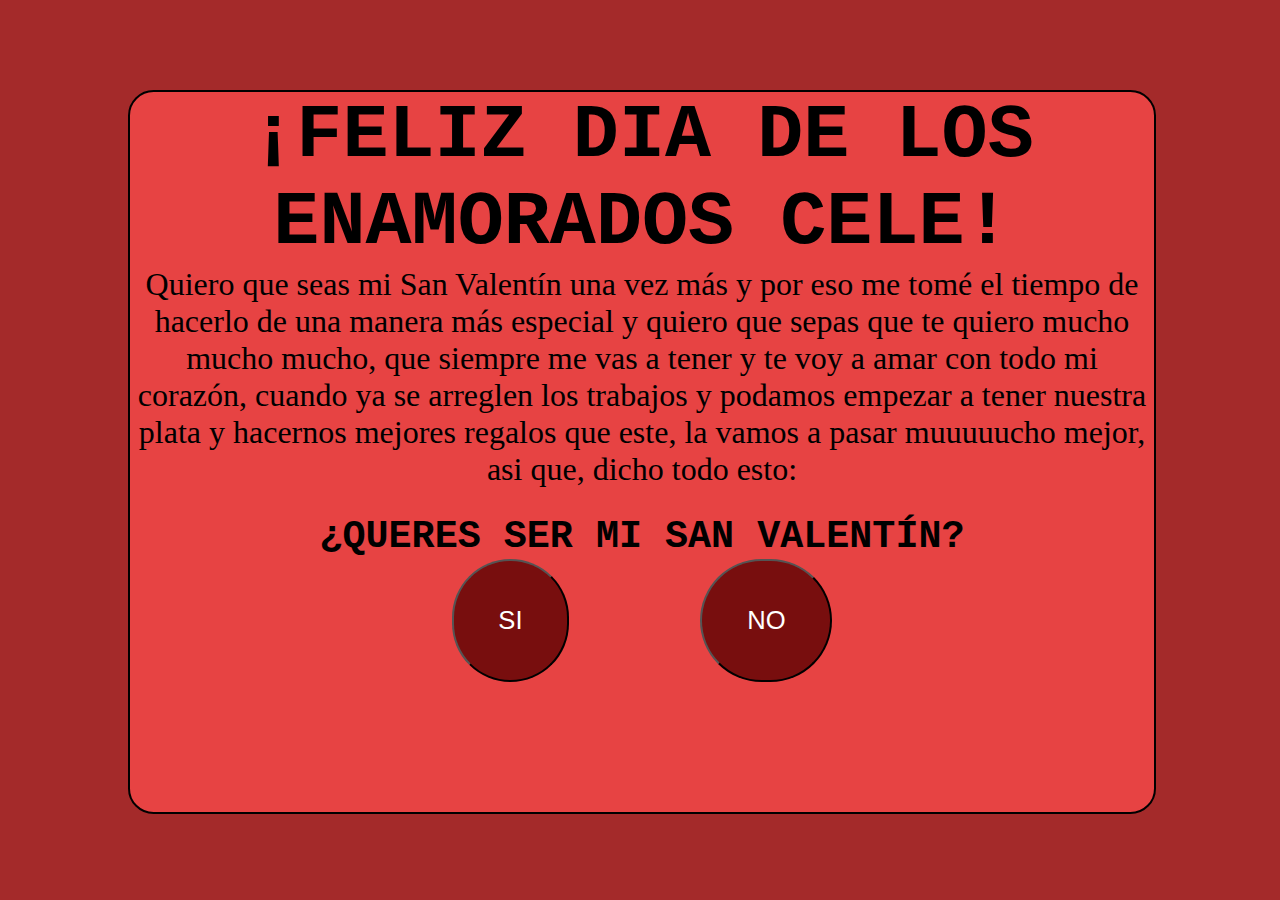
<file: index.html>
<!DOCTYPE html>
<html lang="es">
<head>
    <meta charset="UTF-8">
    <meta name="viewport" content="width=device-width, initial-scale=1.0">
    <title>Te Amo Amol</title>
    <link rel="stylesheet" href="./styles/styles.css">
</head>
<body>
    <section class="postCabecera"></section>
    <section class="contenido">
        <section class="izquierda"></section>
        <section class="cabecera">
            <h1 class="titulo">¡FELIZ DIA DE LOS ENAMORADOS CELE!</h1>
            <p class="texto">Quiero que seas mi San Valentín una vez más y por eso
                me tomé el tiempo de hacerlo de una manera más especial y quiero
                que sepas que te quiero mucho mucho mucho, que siempre me vas a tener 
                y te voy a amar con todo mi corazón, cuando ya se arreglen los trabajos y 
                podamos empezar a tener nuestra plata y hacernos mejores regalos que este, 
                la vamos a pasar muuuuucho mejor, asi que, dicho todo esto:</p>

            <h2 class="propuesta">¿QUERES SER MI SAN VALENTÍN?</h2>
            <article class="botones">
                <a href="./si.html">
                    <button>SI</button>
                </a>
                <a href="./no.html">
                    <button>NO</button>
                </a>
            </article>
        </section>
    </section>
</body>
</html>
</file>
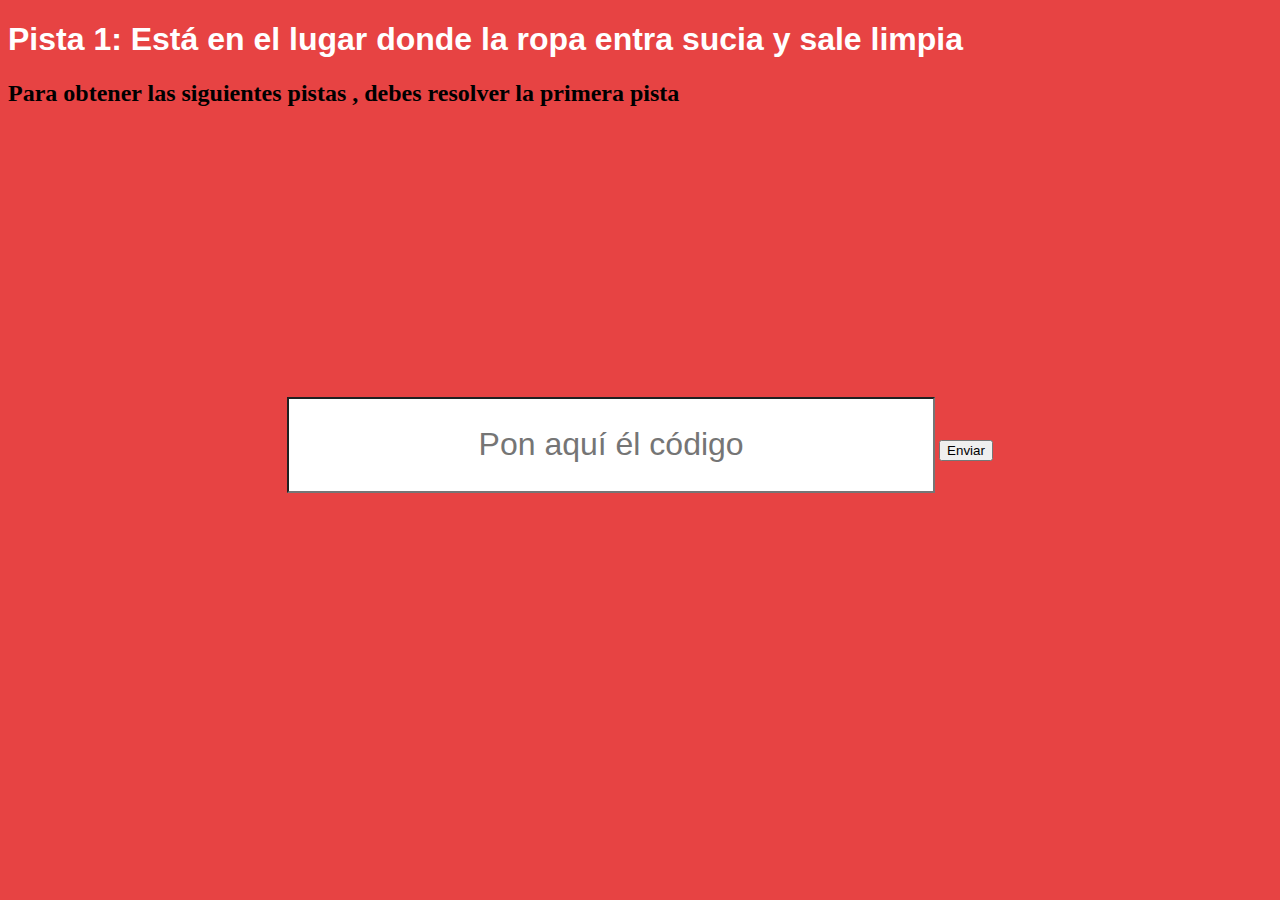
<file: juego.html>
<!DOCTYPE html>
<html lang="es">
<head>
    <meta charset="UTF-8">
    <meta name="viewport" content="width=device-width, initial-scale=1.0">
    <title>Juego</title>
    <link rel="stylesheet" href="./styles/juego.css">
</head>
<body>
    <h1>Pista 1: Está en el lugar donde la ropa entra sucia y sale limpia</h1>
    <h2>Para obtener las siguientes pistas , debes resolver la primera pista</h2>
    <section id="seccionIntro">
    <form id="formularioIntro">
        <input id="intro" autocomplete="off" type="text" placeholder="Pon aquí él código">
        <input onclick="obtenerValor()" type="submit" value="Enviar">
    </form>
</section>
    <script src="./codigos/juego.js"></script>
</body>
</html>
</file>
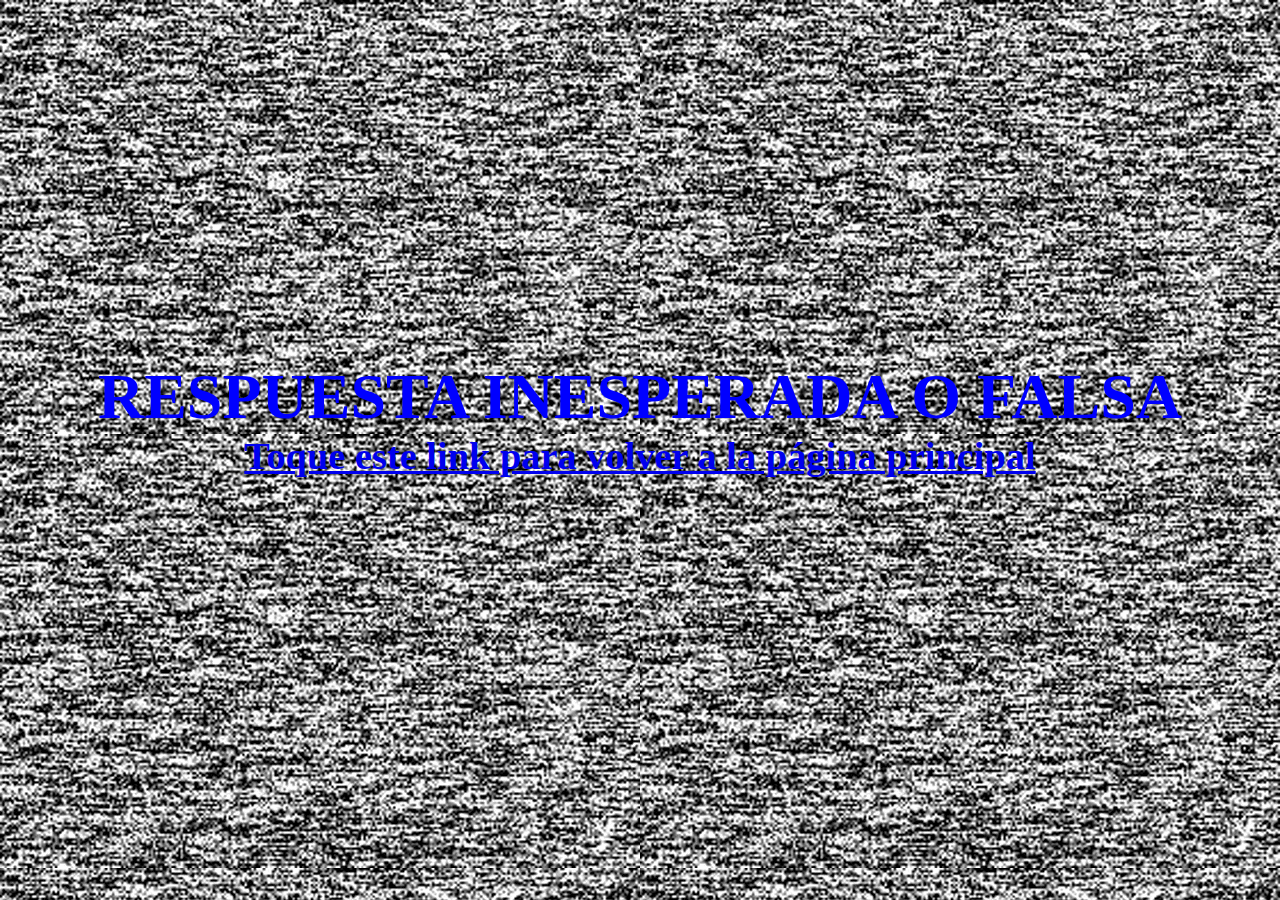
<file: no.html>
<!DOCTYPE html>
<html lang="en">
<head>
    <meta charset="UTF-8">
    <meta name="viewport" content="width=device-width, initial-scale=1.0">
    <title>DESGRACIA</title>
    <link rel="stylesheet" href="./styles/no.css">
</head>
<body>
    <h1>RESPUESTA INESPERADA O FALSA</h1>
    <h2><a href="./index.html">Toque este link para volver a la página principal</a></h2>
</body>
</html>
</file>
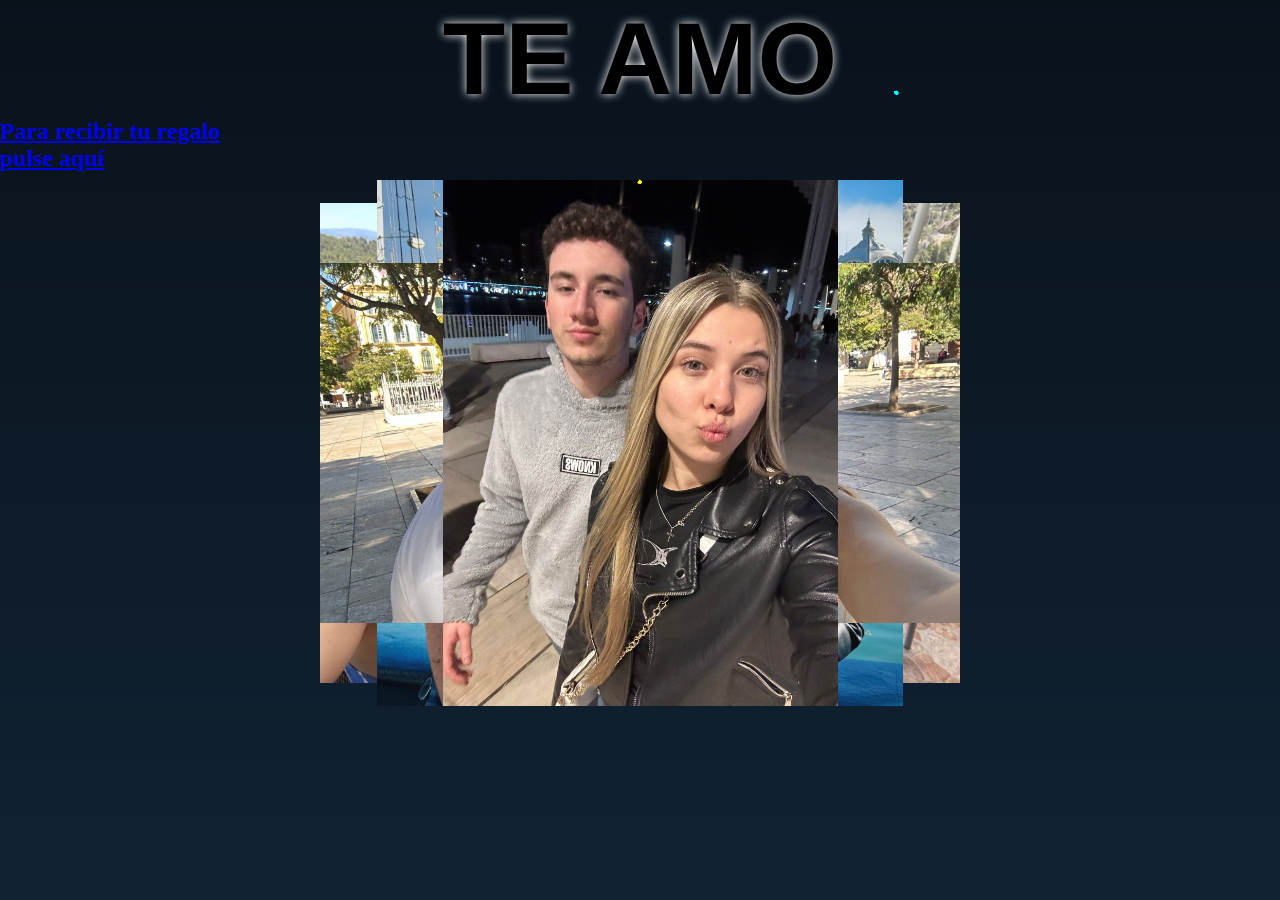
<file: si.html>
<!DOCTYPE html>
<html lang="es">
<head>
    <meta charset="UTF-8">
    <meta name="viewport" content="width=device-width, initial-scale=1.0">
    <title>PERSEVERANCIA</title>
    <link rel="stylesheet" href="./styles/si.css">
</head>
<body>
    <div id='losfondos'></div>
    <div class="firework"></div>
    <div class="firework"></div>
    <div class="firework"></div>
    <h1>TE AMO</h1> 
    <h2><a href="./juego.html">Para recibir tu regalo <br>pulse aquí</a></h2>
</body>
</html>
</file>
<file: styles/styles.css>
*{
    margin: 0;
    padding: 0;
}
body{
    background-color: rgb(231, 67, 67);
}
.postCabecera{
    height: 10vh;
    width: 100vw;
    background-color: rgb(164, 42, 42);
}
.contenido{
    display: flex;
    width: 100vw;
    height: 90vh;
    background-color: rgb(164, 42, 42);
}
.izquierda{
    width: 10vw;
}
.cabecera{
   height: 80vh;
   width: 80vw; 
   background-color: rgb(231, 67, 67);
   text-align: center;
   border-radius: 2vw;
   font-size: 3vw;
   border: solid 0.2vw;
}
.titulo{
    font-family:'Courier New', Courier, monospace;
}
.texto{
    font-size: 2.5vw;
    font-family:Georgia, 'Times New Roman', Times, serif;
}
.propuesta{
    font-size: 3vw;
    font-family:'Courier New', Courier, monospace;
    margin-top: 3vh;
}
.botones{
    width: 40vw;
    height: 20vh;
    margin-left: 20vw;
    display: flex;
    justify-content: space-around;

}
button{
   padding: 3.5vw;
   font-size: 2vw;
   background-color: rgb(120, 14, 14);
   color: white;
   border-radius: 100vw;
}
</file>
<file: styles/juego.css>
body{
    background-color: rgb(231, 67, 67);
}
h1{
    color: white;
    font-family: 'Franklin Gothic Medium', 'Arial Narrow', Arial, sans-serif;
}
#seccionIntro{
    display: flex;
    justify-content: center;
    width: 100%;
    height: 100%;
    text-align: center;
}
#intro{
    background-color: rgb(255, 255, 255);
    width: 50vw;
    height: 10vh;
    margin-top: 30vh;
    text-align: center;
    font-size: xx-large;

}
</file>
<file: styles/no.css>
*{
    margin: 0;
    padding: 0;
}
body{
    background-image: url(../gifs/televisor-dañado.gif);
}

h1{
    text-align: center;
    margin-top: 40vh;
    color: blue;
    font-size: 5vw;
}
h2{
    text-align: center;
    font-size: 3vw;
}
</file>
<file: styles/si.css>
*{
    margin:0;
    padding: 0;
}
body {
    background: 
      linear-gradient(#0007, #0000),
      #123;
    margin: 0;
    height: 100vh;
    overflow: hidden;
  }
  
  @keyframes firework {
    0% { transform: translate(var(--x), var(--initialY)); width: var(--initialSize); opacity: 1; }
    50% { width: 0.5vmin; opacity: 1; }
    100% { width: var(--finalSize); opacity: 0; }
  }
  
  /* @keyframes fireworkPseudo {
    0% { transform: translate(-50%, -50%); width: var(--initialSize); opacity: 1; }
    50% { width: 0.5vmin; opacity: 1; }
    100% { width: var(--finalSize); opacity: 0; }
  }
   */
  .firework,
  .firework::before,
  .firework::after
  {
    --initialSize: 0.5vmin;
    --finalSize: 45vmin;
    --particleSize: 0.2vmin;
    --color1: yellow;
    --color2: khaki;
    --color3: white;
    --color4: lime;
    --color5: gold;
    --color6: mediumseagreen;
    --y: -30vmin;
    --x: -50%;
    --initialY: 60vmin;
    content: "";
    animation: firework 2s infinite;
    position: absolute;
    top: 50%;
    left: 50%;
    transform: translate(-50%, var(--y));
    width: var(--initialSize);
    aspect-ratio: 1;
    background: 
      /*
      radial-gradient(circle, var(--color1) var(--particleSize), #0000 0) 0% 0%,
      radial-gradient(circle, var(--color1) var(--particleSize), #0000 0) 100% 0%,
      radial-gradient(circle, var(--color1) var(--particleSize), #0000 0) 100% 100%,
      radial-gradient(circle, var(--color1) var(--particleSize), #0000 0) 0% 100%,
      */
      
      radial-gradient(circle, var(--color1) var(--particleSize), #0000 0) 50% 0%,
      radial-gradient(circle, var(--color2) var(--particleSize), #0000 0) 100% 50%,
      radial-gradient(circle, var(--color3) var(--particleSize), #0000 0) 50% 100%,
      radial-gradient(circle, var(--color4) var(--particleSize), #0000 0) 0% 50%,
      
      /* bottom right */
      radial-gradient(circle, var(--color5) var(--particleSize), #0000 0) 80% 90%,
      radial-gradient(circle, var(--color6) var(--particleSize), #0000 0) 95% 90%,
      radial-gradient(circle, var(--color1) var(--particleSize), #0000 0) 90% 70%,
      radial-gradient(circle, var(--color2) var(--particleSize), #0000 0) 100% 60%,
      radial-gradient(circle, var(--color3) var(--particleSize), #0000 0) 55% 80%,
      radial-gradient(circle, var(--color4) var(--particleSize), #0000 0) 70% 77%,
      
      /* bottom left */
      radial-gradient(circle, var(--color5) var(--particleSize), #0000 0) 22% 90%,
      radial-gradient(circle, var(--color6) var(--particleSize), #0000 0) 45% 90%,
      radial-gradient(circle, var(--color1) var(--particleSize), #0000 0) 33% 70%,
      radial-gradient(circle, var(--color2) var(--particleSize), #0000 0) 10% 60%,
      radial-gradient(circle, var(--color3) var(--particleSize), #0000 0) 31% 80%,
      radial-gradient(circle, var(--color4) var(--particleSize), #0000 0) 28% 77%,
      radial-gradient(circle, var(--color5) var(--particleSize), #0000 0) 13% 72%,
      
      /* top left */
      radial-gradient(circle, var(--color6) var(--particleSize), #0000 0) 80% 10%,
      radial-gradient(circle, var(--color1) var(--particleSize), #0000 0) 95% 14%,
      radial-gradient(circle, var(--color2) var(--particleSize), #0000 0) 90% 23%,
      radial-gradient(circle, var(--color3) var(--particleSize), #0000 0) 100% 43%,
      radial-gradient(circle, var(--color4) var(--particleSize), #0000 0) 85% 27%,
      radial-gradient(circle, var(--color5) var(--particleSize), #0000 0) 77% 37%,
      radial-gradient(circle, var(--color6) var(--particleSize), #0000 0) 60% 7%,
      
      /* top right */
      radial-gradient(circle, var(--color1) var(--particleSize), #0000 0) 22% 14%,
      radial-gradient(circle, var(--color1) var(--particleSize), #0000 0) 45% 20%,
      radial-gradient(circle, var(--color1) var(--particleSize), #0000 0) 33% 34%,
      radial-gradient(circle, var(--color1) var(--particleSize), #0000 0) 10% 29%,
      radial-gradient(circle, var(--color1) var(--particleSize), #0000 0) 31% 37%,
      radial-gradient(circle, var(--color1) var(--particleSize), #0000 0) 28% 7%,
      radial-gradient(circle, var(--color1) var(--particleSize), #0000 0) 13% 42%
      ;
    background-size: var(--initialSize) var(--initialSize);
    background-repeat: no-repeat;
  }
  
  .firework::before {
    --x: -50%;
    --y: -50%;
    --initialY: -50%;
  /*   transform: translate(-20vmin, -2vmin) rotate(40deg) scale(1.3) rotateY(40deg); */
    transform: translate(-50%, -50%) rotate(40deg) scale(1.3) rotateY(40deg);
  /*   animation: fireworkPseudo 2s infinite; */
  }
  
  .firework::after {
    --x: -50%;
    --y: -50%;
    --initialY: -50%;
  /*   transform: translate(44vmin, -50%) rotate(170deg) scale(1.15) rotateY(-30deg); */
    transform: translate(-50%, -50%) rotate(170deg) scale(1.15) rotateY(-30deg);
  /*   animation: fireworkPseudo 2s infinite; */
  }
  
  .firework:nth-child(2) {
    --x: 30vmin;
  }
  
  .firework:nth-child(2),
  .firework:nth-child(2)::before,
  .firework:nth-child(2)::after {
    --color1: pink;
    --color2: violet;
    --color3: fuchsia;
    --color4: orchid;
    --color5: plum;
    --color6: lavender;  
    --finalSize: 40vmin;
    left: 30%;
    top: 60%;
    animation-delay: -0.25s;
  }
  
  .firework:nth-child(3) {
    --x: -30vmin;
    --y: -50vmin;
  }
  
  .firework:nth-child(3),
  .firework:nth-child(3)::before,
  .firework:nth-child(3)::after {
    --color1: cyan;
    --color2: lightcyan;
    --color3: lightblue;
    --color4: PaleTurquoise;
    --color5: SkyBlue;
    --color6: lavender;
    --finalSize: 35vmin;
    left: 70%;
    top: 60%;
    animation-delay: -0.4s;
  }

h1{
    font-size: 8vw;
    text-align: center;
    font-family:Impact, Haettenschweiler, 'Arial Narrow Bold', sans-serif;
    text-shadow: 0px 0px 10px white;
}

#losfondos {
  margin-top: 20vh;
  margin-left: 25vw;
  padding: 10vw;
  background-image: 
  url(../imagenes/celeyYo1.jpg), 
  url(../imagenes/celeyYo2.jpg), 
  url(../imagenes/celeyYo3.jpg), 
  url(../imagenes/celeyYo4.webp), 
  url(../imagenes/celeyYo5.jpg), 
  url(../imagenes/celeyYo6.jpg), 
  url(../imagenes/celeyYo7.jpg), 
  url(../imagenes/celeyYo8.jpg), 
  url(../imagenes/celeyYo9.jpg), 
  url(../imagenes/celeyYo10.jpg);
  background-size: contain;
  background-position: center;
  background-repeat: no-repeat;
  animation: cambiar-imagen 20s infinite;
  width: 30%;
  height: 30vh;
  position: absolute;
  top: 0;
  left: 0;
  z-index: -1;
}

@keyframes cambiar-imagen {
  0% { background-image: url(../imagenes/celeyYo1.jpg); }
  10% { background-image: url(../imagenes/celeyYo2.jpg); }
  20% { background-image: url(../imagenes/celeyYo3.jpg); }
  30% { background-image: url(../imagenes/celeyYo4.webp); }
  40% { background-image: url(../imagenes/celeyYo5.jpg); }
  50% { background-image: url(../imagenes/celeyYo6.jpg); }
  60% { background-image: url(../imagenes/celeyYo7.jpg); }
  70% { background-image: url(../imagenes/celeyYo8.jpg); }
  80% { background-image: url(../imagenes/celeyYo9.jpg); }
  90% { background-image: url(../imagenes/celeyYo10.jpg); }
  100% { background-image: url(../imagenes/celeyYo1.jpg); }
}
</file>
